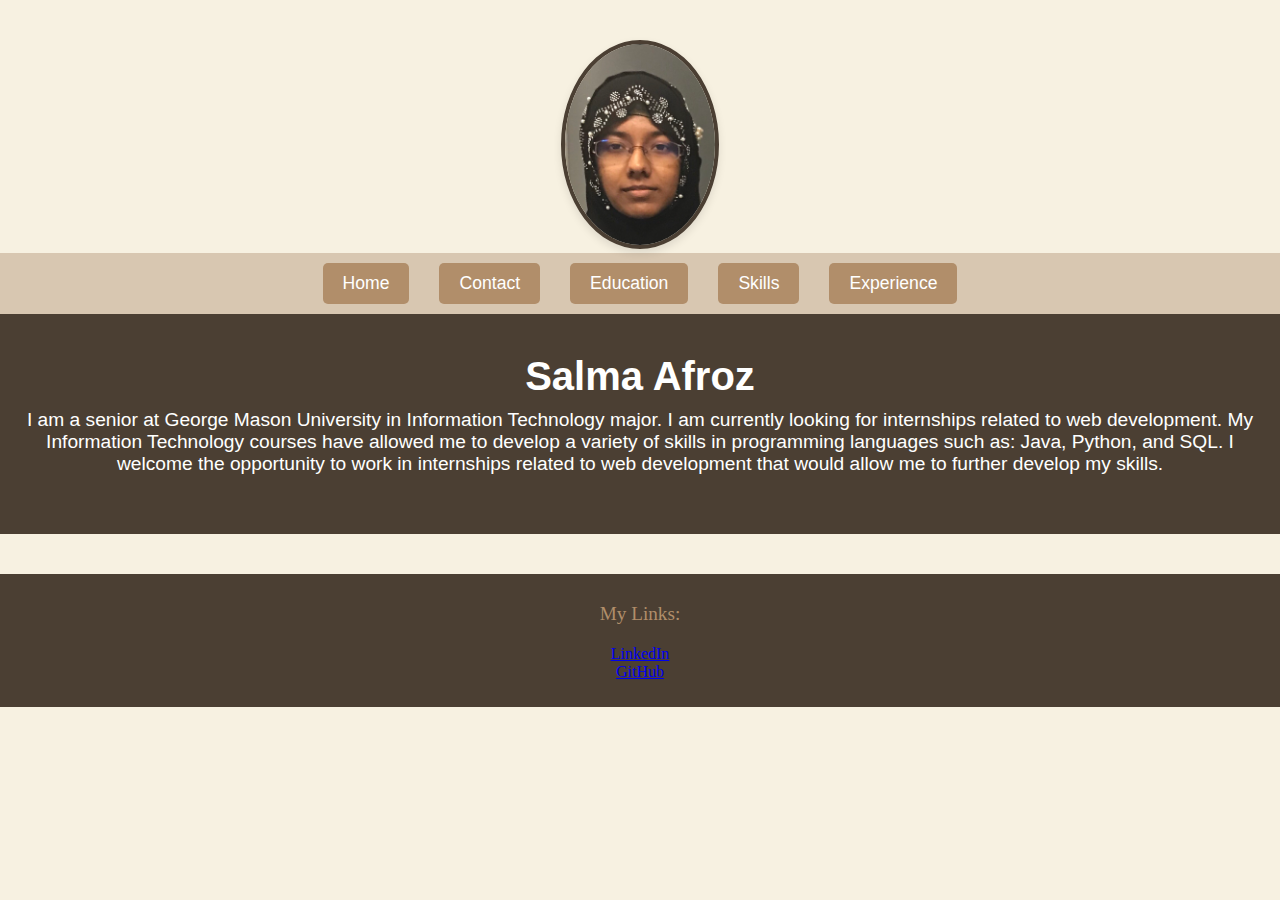
<file: index.html>
<!DOCTYPE html>
<html lang="en">
<head>
    <meta charset="UTF-8">
    <meta name="viewport" content="width=device-width, initial-scale=1.0">
    <title>My Resume</title>
    <link rel="stylesheet" href="style.css">
</head>
<body>
    <section class="hero">
        <img src="profile.JPG" alt="Salma Afroz's Profile Picture" class="profile-pic">
    </section>
    <nav>
        <ul id="nav-links">
            <li><a href="index.html">Home</a></li>
            <li><a href="contact.html">Contact</a></li>
            <li><a href="education.html">Education</a></li>
            <li><a href="skills.html">Skills</a></li>
            <li><a href="experience.html">Experience</a></li>
        </ul>
    </nav>

    <header>
        <h1>Salma Afroz</h1>
        <p>I am a senior at George Mason University in Information Technology major. I am currently looking for internships related to web development. My Information Technology courses have allowed me to develop a variety of skills in programming languages such as: Java, Python, and SQL. I welcome the opportunity to work in internships related to web development that would allow me to further develop my skills.</p>
    </header>


    <footer>
        <p>My Links:</p>
        <ul>
            <li><a href="https://www.linkedin.com/in/salma-afroz/" target="_blank">LinkedIn</a></li>
            <li><a href="https://github.com/salmaafroz" target="_blank">GitHub</a></li>
        </ul>
    </footer>
</body>
</html>
</file>
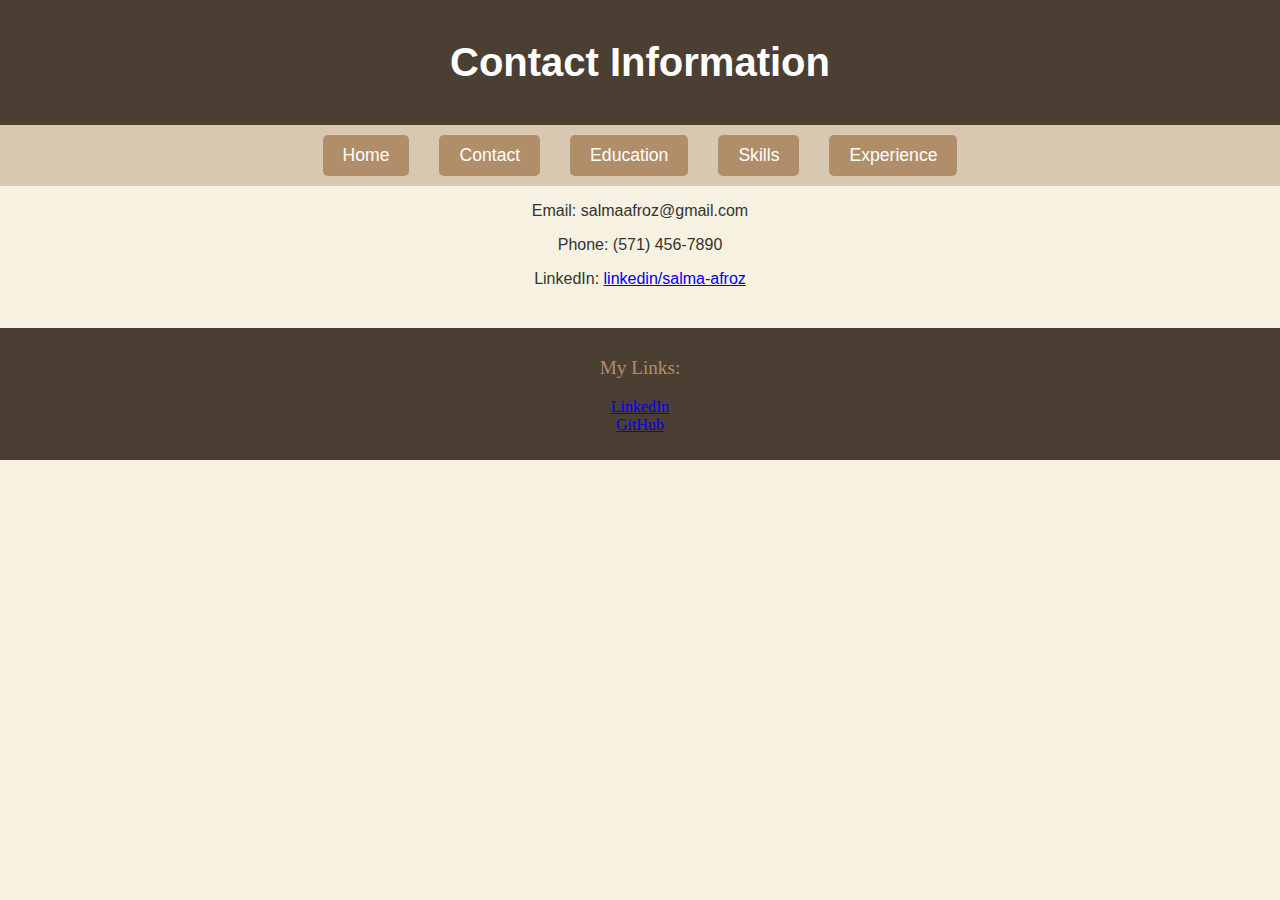
<file: contact.html>
<!DOCTYPE html>
<html lang="en">
<head>
    <meta charset="UTF-8">
    <meta name="viewport" content="width=device-width, initial-scale=1.0">
    <title>Contact</title>
    <link rel="stylesheet" href="style.css">
</head>
<body>
    <header>
        <h1>Contact Information</h1>
    </header>

    <nav>
        <ul id="nav-links">
            <li><a href="index.html">Home</a></li>
            <li><a href="contact.html">Contact</a></li>
            <li><a href="education.html">Education</a></li>
            <li><a href="skills.html">Skills</a></li>
            <li><a href="experience.html">Experience</a></li>
        </ul>
    </nav>

    <section>
        <p>Email: salmaafroz@gmail.com</p>
        <p>Phone: (571) 456-7890</p>
        <p>LinkedIn: <a href="https://www.linkedin.com/in/salma-afroz/" target="_blank">linkedin/salma-afroz</a></p>
    </section>

    <footer>
        <p>My Links:</p>
        <ul>
            <li><a href="https://www.linkedin.com/in/salma-afroz/" target="_blank">LinkedIn</a></li>
            <li><a href="https://github.com/salmaafroz" target="_blank">GitHub</a></li>
        </ul>
    </footer>
</body>
</html>
</file>
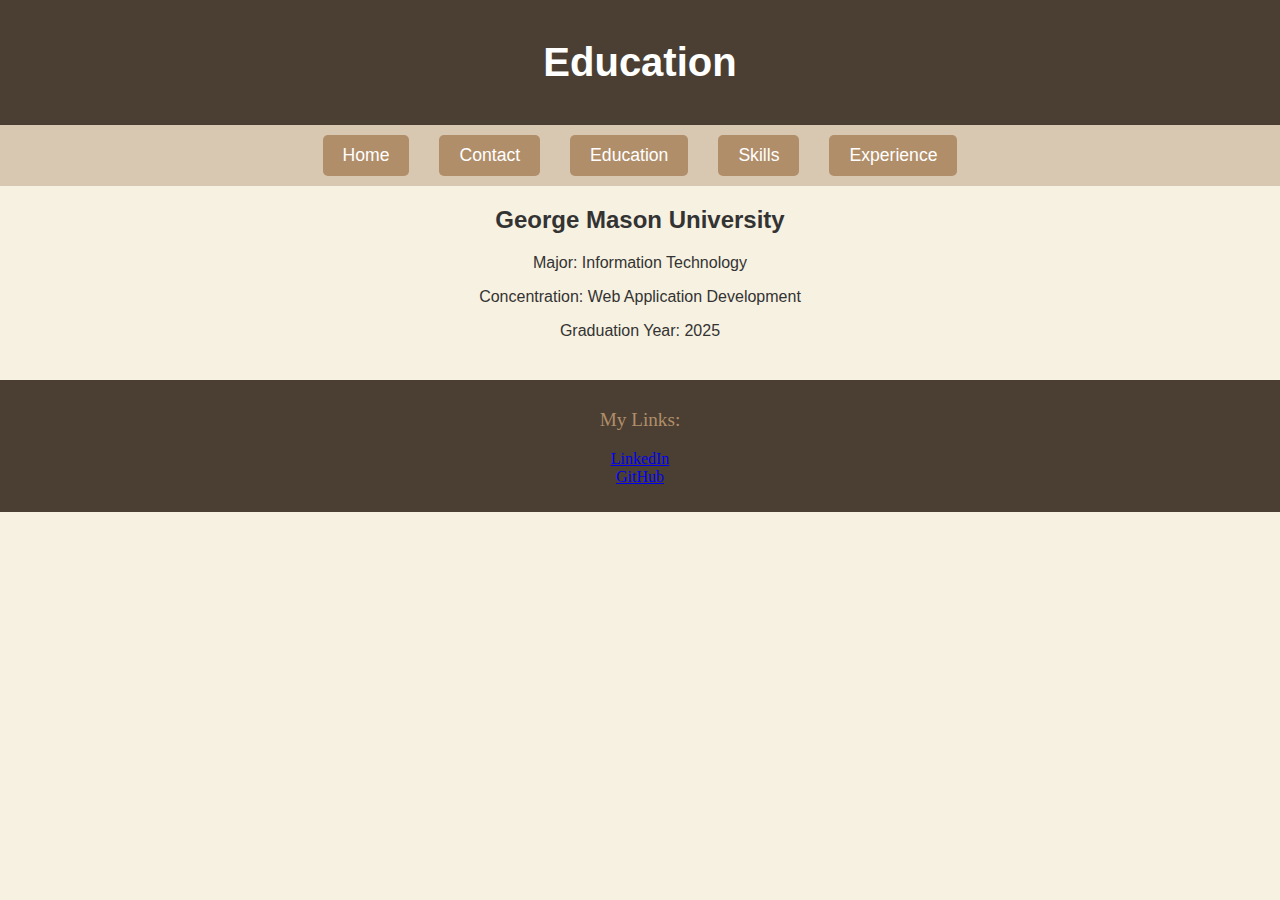
<file: education.html>
<!DOCTYPE html>
<html lang="en">
<head>
    <meta charset="UTF-8">
    <meta name="viewport" content="width=device-width, initial-scale=1.0">
    <title>Education</title>
    <link rel="stylesheet" href="style.css">
</head>
<body>
    <header>
        <h1>Education</h1>
    </header>

    <nav>
        <ul id="nav-links">
            <li><a href="index.html">Home</a></li>
            <li><a href="contact.html">Contact</a></li>
            <li><a href="education.html">Education</a></li>
            <li><a href="skills.html">Skills</a></li>
            <li><a href="experience.html">Experience</a></li>
        </ul>
    </nav>
    <section>
        <h2>George Mason University</h2>
        <p>Major: Information Technology</p>
        <p>Concentration: Web Application Development</p>
        <p>Graduation Year: 2025</p>
    </section>

    <footer>
        <p>My Links:</p>
        <ul>
            <li><a href="https://www.linkedin.com/in/salma-afroz/" target="_blank">LinkedIn</a></li>
            <li><a href="https://github.com/salmaafroz" target="_blank">GitHub</a></li>
        </ul>
    </footer>
</body>
</html>
</file>
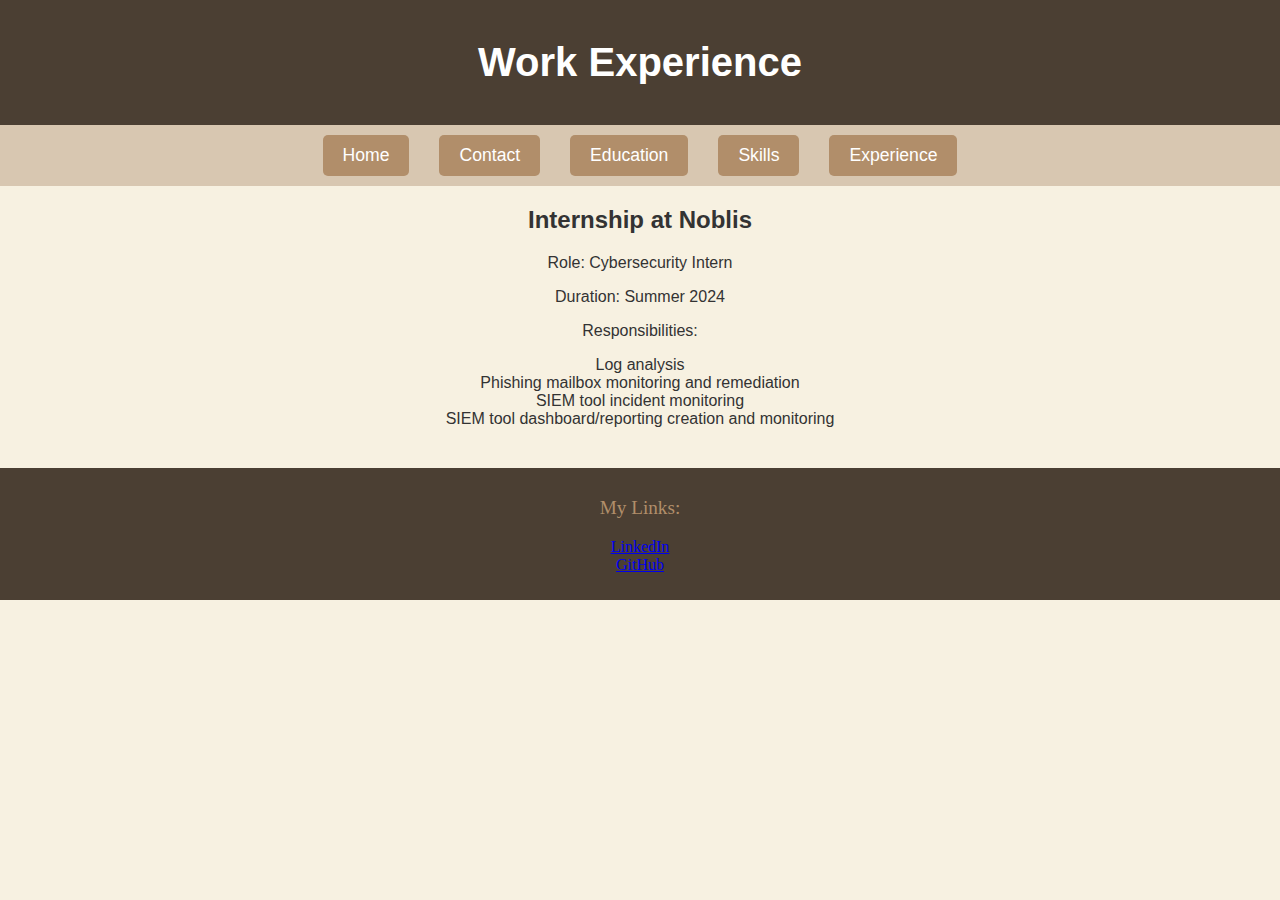
<file: experience.html>
<!DOCTYPE html>
<html lang="en">
<head>
    <meta charset="UTF-8">
    <meta name="viewport" content="width=device-width, initial-scale=1.0">
    <title>Work Experience</title>
    <link rel="stylesheet" href="style.css">
</head>
<body>
    <header>
        <h1>Work Experience</h1>
    </header>

    <nav>
        <ul id="nav-links">
            <li><a href="index.html">Home</a></li>
            <li><a href="contact.html">Contact</a></li>
            <li><a href="education.html">Education</a></li>
            <li><a href="skills.html">Skills</a></li>
            <li><a href="experience.html">Experience</a></li>
        </ul>
    </nav>

    <section>
        <h2>Internship at Noblis</h2>
        <p>Role: Cybersecurity Intern</p>
        <p>Duration: Summer 2024</p>
        <p>Responsibilities:</p>
        <ul>
            <li>Log analysis</li>
            <li>Phishing mailbox monitoring and remediation</li>
            <li>SIEM tool incident monitoring</li>
            <li>SIEM tool dashboard/reporting creation and monitoring</li>
        </ul>
    </section>

    <footer>
        <p>My Links:</p>
        <ul>
            <li><a href="https://www.linkedin.com/in/salma-afroz/" target="_blank">LinkedIn</a></li>
            <li><a href="https://github.com/salmaafroz" target="_blank">GitHub</a></li>
        </ul>
    </footer>
</body>
</html>
</file>
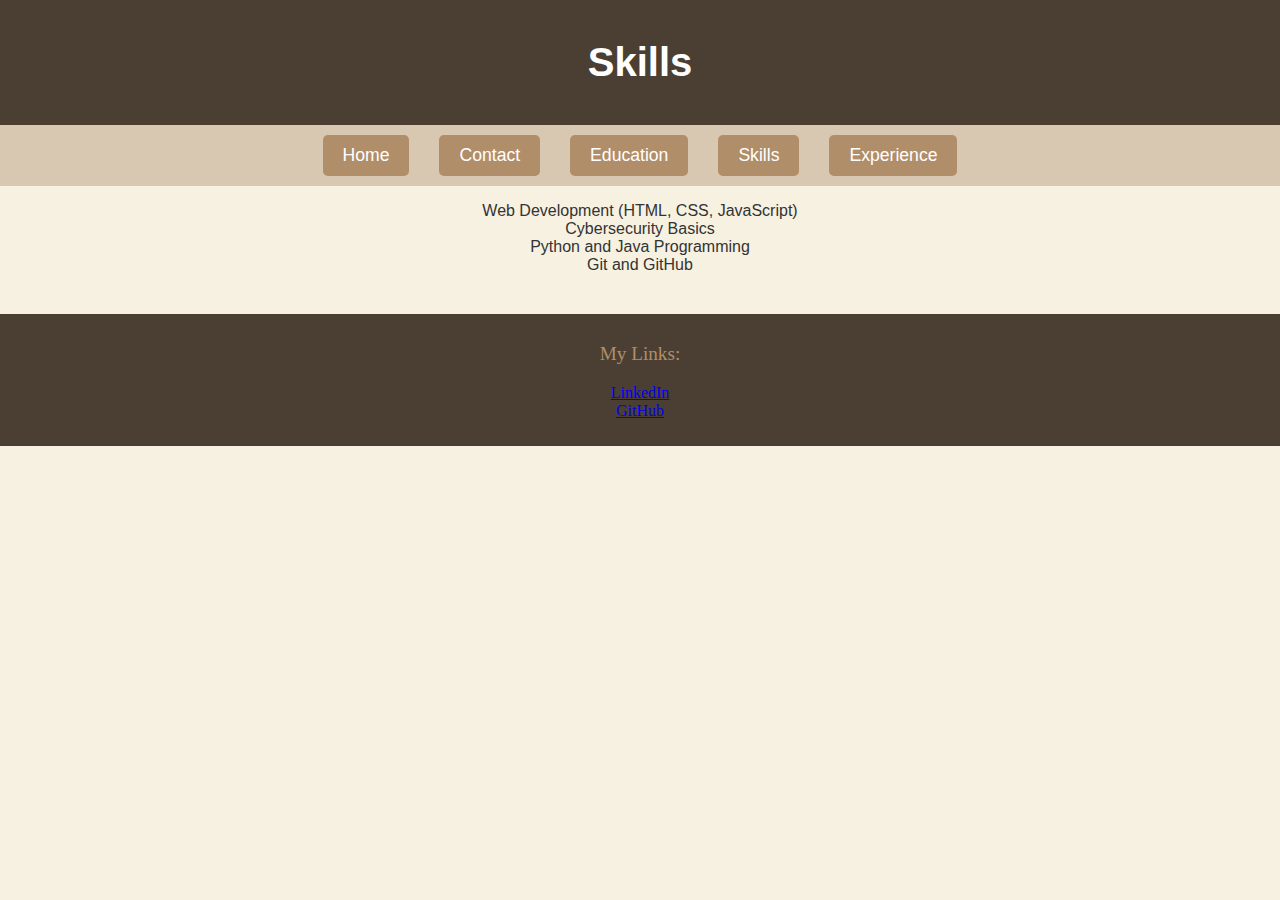
<file: skills.html>
<!DOCTYPE html>
<html lang="en">
<head>
    <meta charset="UTF-8">
    <meta name="viewport" content="width=device-width, initial-scale=1.0">
    <title>Skills</title>
    <link rel="stylesheet" href="style.css">
</head>
<body>
    <header>
        <h1>Skills</h1>
    </header>

    <nav>
        <ul id="nav-links">
            <li><a href="index.html">Home</a></li>
            <li><a href="contact.html">Contact</a></li>
            <li><a href="education.html">Education</a></li>
            <li><a href="skills.html">Skills</a></li>
            <li><a href="experience.html">Experience</a></li>
        </ul>
    </nav>

    <section>
        <ul>
            <li>Web Development (HTML, CSS, JavaScript)</li>
            <li>Cybersecurity Basics</li>
            <li>Python and Java Programming</li>
            <li>Git and GitHub</li>
        </ul>
    </section>

    <footer>
        <p>My Links:</p>
        <ul>
            <li><a href="https://www.linkedin.com/in/salma-afroz/" target="_blank">LinkedIn</a></li>
            <li><a href="https://github.com/salmaafroz" target="_blank">GitHub</a></li>
        </ul>
    </footer>
</body>
</html>
</file>
<file: style.css>
body {
    font-family: 'Arial', sans-serif;
    text-align: center;
    background-color: #f7f1e1;
    margin: 0;
    padding: 0;
    color: #333;
}

.hero {
    text-align: center;
    padding-top: 40px;
}

.profile-pic {
    max-width: 150px;
    height: auto;
    border-radius: 50%;
    border: 4px solid #4b3f33;
    box-shadow: 0 4px 8px rgba(0, 0, 0, 0.1);
}

header {
    background: #4b3f33;
    color: white;
    padding: 40px 20px;
    text-align: center;
}

header h1 {
    font-size: 2.5rem;
    margin: 0;
}

header p {
    font-size: 1.2rem;
    margin-top: 10px;
}

nav {
    background: #d8c7b1;
    padding: 10px 0;
}

#nav-links {
    list-style: none;
    padding: 0;
    margin: 0;
    display: flex;
    justify-content: center;
}

#nav-links li {
    margin: 0 15px;
}

#nav-links li a {
    text-decoration: none;
    color: white;
    background: #b18e6a;
    padding: 10px 20px;
    display: block;
    border-radius: 5px;
    font-size: 1.1rem;
}

#nav-links li a:hover {
    background: #9f7d5f;
}

.intro {
    background: #f7f1e1;
    padding: 40px 20px;
    text-align: center;
}

.intro h2 {
    font-size: 2rem;
    margin: 0;
    color: #4b3f33;
}

.intro p {
    font-size: 1.2rem;
    color: #777;
}

footer {
    background: #4b3f33;
    color: #b18e6a;
    padding: 10px;
    margin-top: 40px;
    text-align: center;
    font-family: 'Georgia', serif;
}

footer p {
    font-size: 1.2rem;
}

ul {
    list-style-type: none;
    padding: 0;
}

ul li {
    margin: 0;
}
</file>
